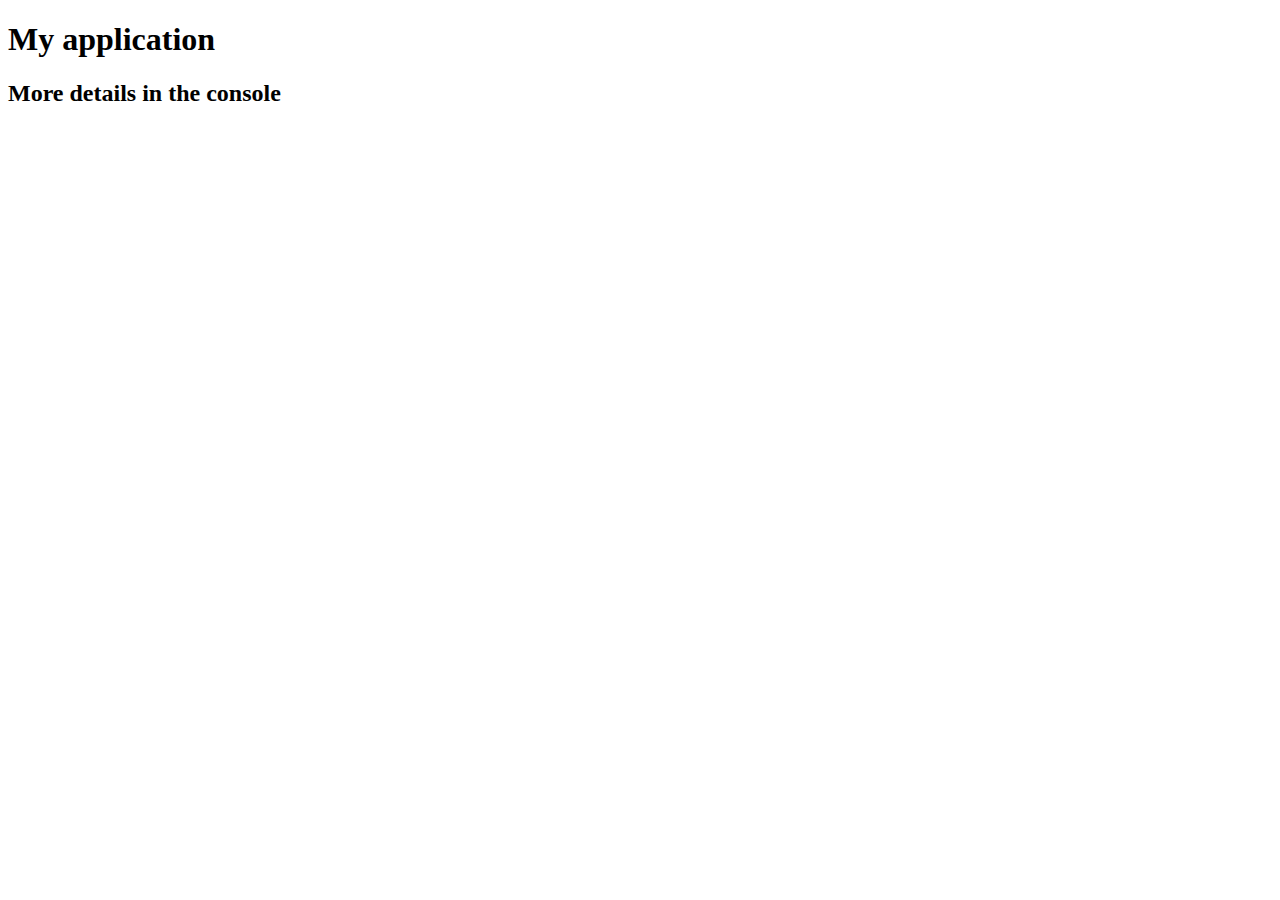
<file: Lab3/index.html>
<!DOCTYPE html>
<html>
<head>
	<meta charset="utf-8">
	<title>My application</title>
</head>
<body>
	<h1>My application</h1>
	<h2>More details in the console</h2>

	<script src="SpeakHello.js"></script>
	<script src="SpeakGoodBye.js"></script>
	<script src="script.js"></script>
</body>
</html>
</file>
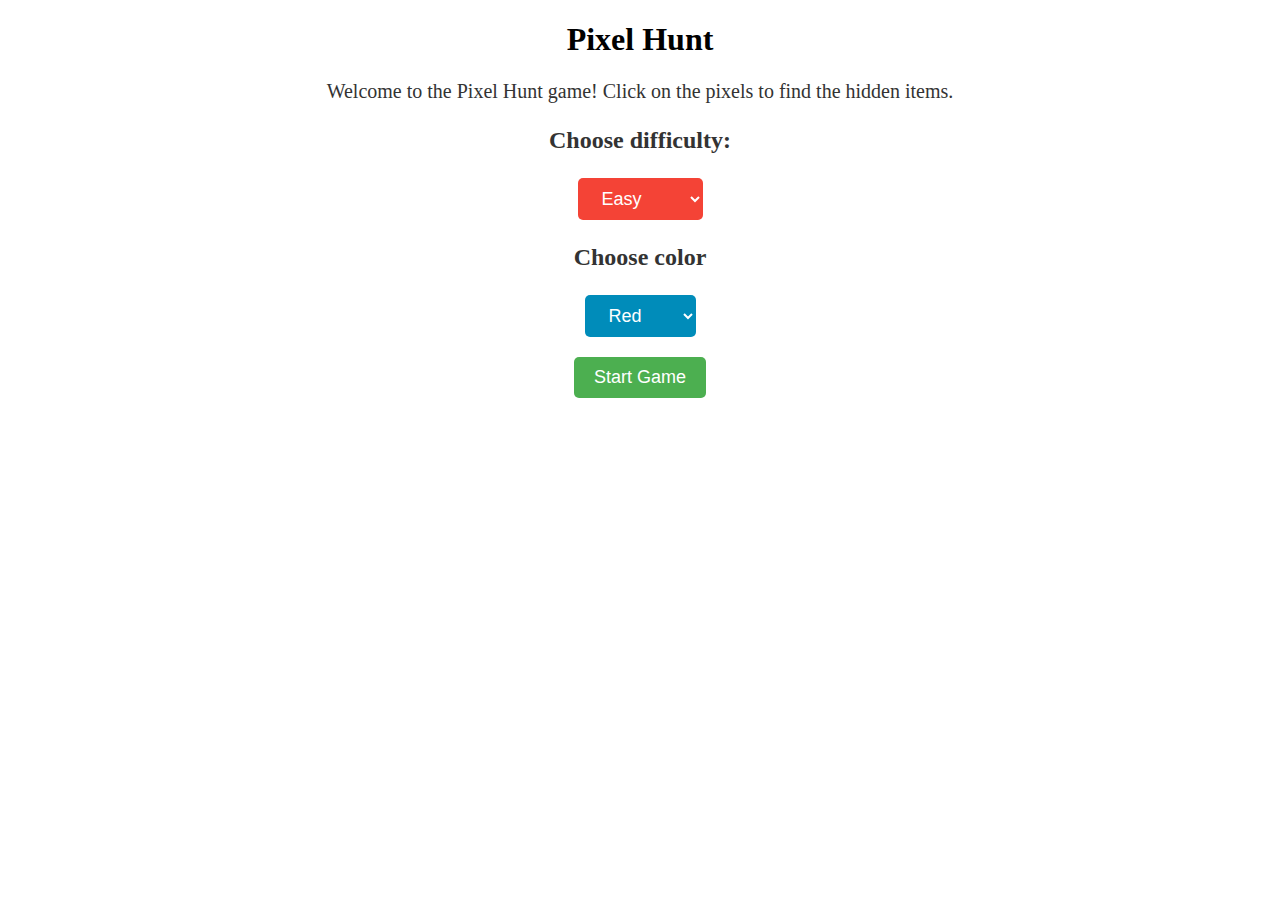
<file: Lab5/index.html>
<!DOCTYPE html>
<html lang="en">
<head>
    <meta charset="UTF-8">
    <meta name="viewport" content="width=device-width, initial-scale=1.0">
    <link rel="stylesheet" href="style.css">
    <title>Pixel Hunt</title>
</head>
<body>
    <main id="main-menu">
        <h1 class="center">Pixel Hunt</h1>
        <p class="info">Welcome to the Pixel Hunt game! Click on the pixels to find the hidden items.</p>
        <div class="choose" id="menu">
            <p class="info">Choose difficulty:</p>
            <select class="level-button" id="choose-difficulty">
                <option value="easy">Easy</option>
                <option value="medium">Medium</option>
                <option value="hard">Hard</option>
            </select>
            <p class="info">Choose color</p>
            <select class="level-button" id="choose-color">
                <option value="red">Red</option>
                <option value="green">Green</option>
                <option value="black">Black</option>
            </select>
            <button class="level-button" id="start-game">Start Game</button>
        </div>
    </main>
    <div id="game-elements" style="display: none;">
        <div id="score" class="info">Score: 0</div>
        <div id="time" class="info">Time: 30</div>
        <div id="game-container">
            <div id="target"></div>
        </div>
        <button class="level-button" id="restart-game">Restart</button>
    </div>
    <script src="script.js"></script>
</body>
</html>
</file>
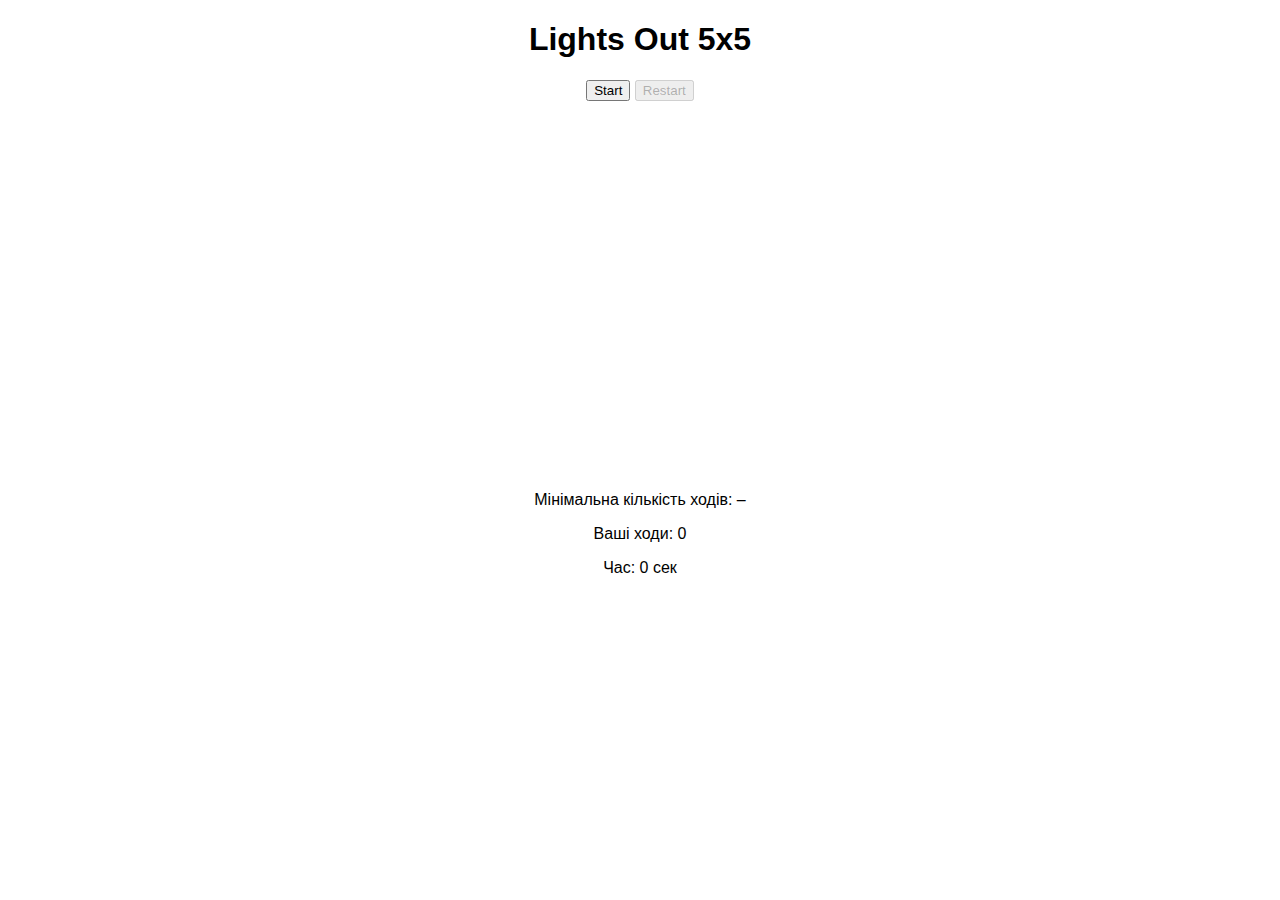
<file: Lab6/index.html>
<!DOCTYPE html>
<html lang="en">
<head>
    <meta charset="UTF-8">
    <meta name="viewport" content="width=device-width, initial-scale=1.0">
    <link rel="stylesheet" href="style.css">
    <title>Lights Out</title>
</head>
<body>
    <main id="main-menu">
        <h1>Lights Out 5x5</h1>
        <div id="controls">
            <button id="startBtn">Start</button>
            <button id="restartBtn" disabled>Restart</button>
        </div>
        <div id="game-board"></div>
        <div id="info">
            <p>Мінімальна кількість ходів: <span id="min-moves">–</span></p>
            <p>Ваші ходи: <span id="user-moves">0</span></p>
            <p>Час: <span id="timer">0</span> сек</p>
        </div>
    </main>
    <script src="script.js"></script>
</body>
</html>
</file>
<file: Lab5/style.css>
h1 {
    text-align: center;
}
.info {
    text-align: center;
    font-size: 20px;
    color: #333;
}
.choose > .info {
    font-size: 24px;
    font-weight: bold;
}
#start-game, #restart-game {
    display: block;
    margin: 20px auto;
    padding: 10px 20px;
    font-size: 18px;
    background-color: #4CAF50;
    color: white;
    border: none;
    border-radius: 5px;
    cursor: pointer;
}
#start-game:hover, #restart-game:hover {
    background-color: #45a049;
}
#choose-color {
    display: block;
    margin: 20px auto;
    padding: 10px 20px;
    font-size: 18px;
    background-color: #008CBA;
    color: white;
    border: none;
    border-radius: 5px;
    cursor: pointer;
}
#choose-color:hover {
    background-color: #007399;
}
#choose-difficulty {
    display: block;
    margin: 20px auto;
    padding: 10px 20px;
    font-size: 18px;
    background-color: #f44336;
    color: white;
    border: none;
    border-radius: 5px;
    cursor: pointer;
}
#choose-difficulty:hover {
    background-color: #e53935;
}
#game-container {
    position: relative;
    width: 90%;
    height: 500px;
    background-color: #ffffff;
    margin: 20px auto;
    overflow: hidden;
}
#target {
    position: absolute;
    width: 50px;
    height: 50px;
}
#game-elements {
    text-align: center;
}
</file>
<file: Lab6/style.css>
body {
    font-family: sans-serif;
    text-align: center;
}
  
#game-board {
    display: grid;
    grid-template-columns: repeat(5, 70px);
    grid-template-rows: repeat(5, 70px);
    margin: 20px auto;
    width: max-content;
}
  
.cell {
    width: 70px;
    height: 70px;
    background-color: #023600;
    border-radius: 7px;
    border: 1px solid #ffffff;
    cursor: pointer;
}
  
.cell.on {
    background-color: #06b000;
}
</file>
